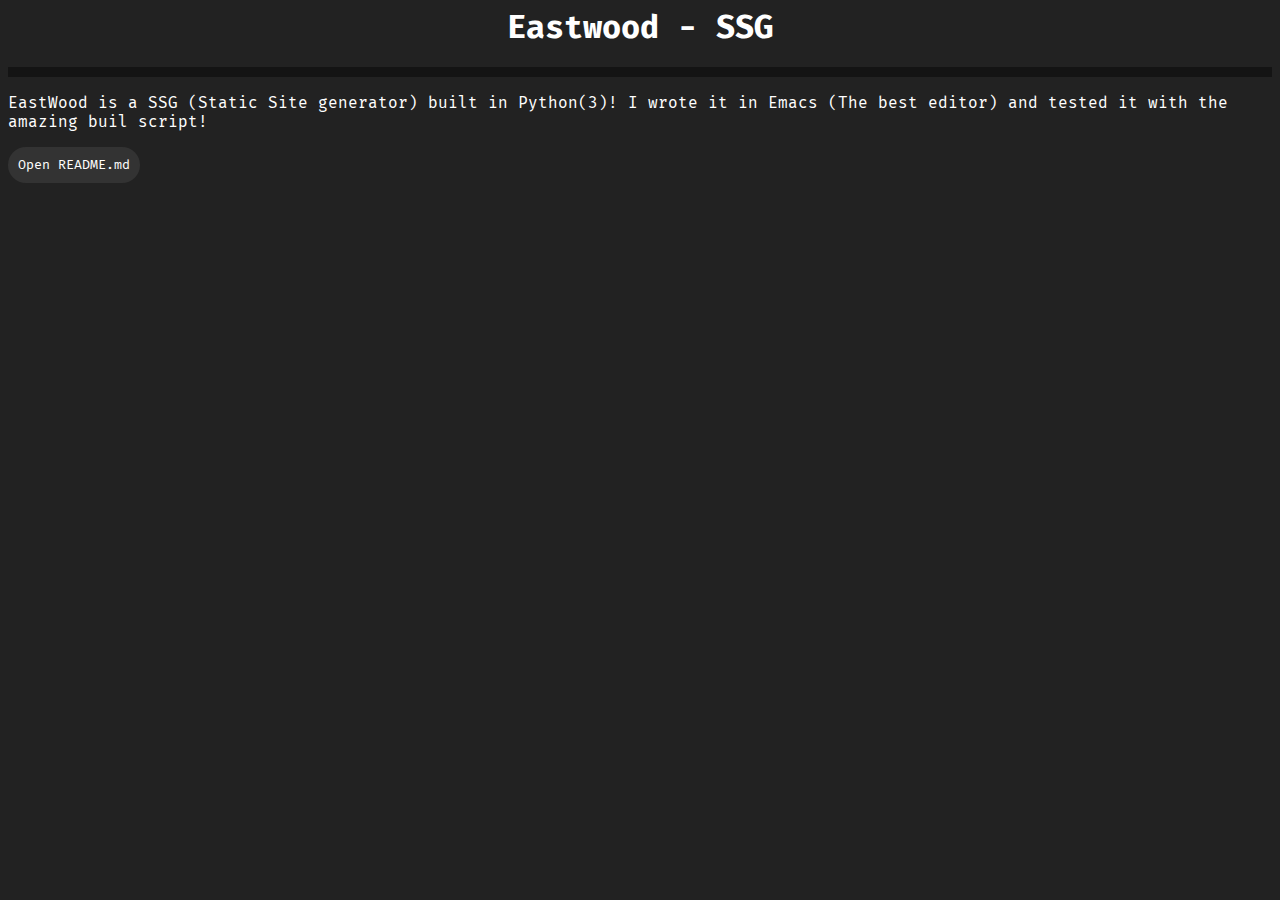
<file: docs/index.html>
<html>
<body>

<link rel=stylesheet href=style.css>
<title>EastWood</title>

<h1 id='' class='head' >
    Eastwood - SSG
</h1>
    
<hr>
<p>
EastWood is a SSG (Static Site generator) built in Python(3)!

I wrote it in Emacs (The best editor) and tested it with the amazing buil script!
</p>
<button id='' class='' onclick="window.location.href = 'https://github.com/rhhen122/eastwood/blob/master/README.md'" >Open README.md</button>

</body>
</html>
</file>
